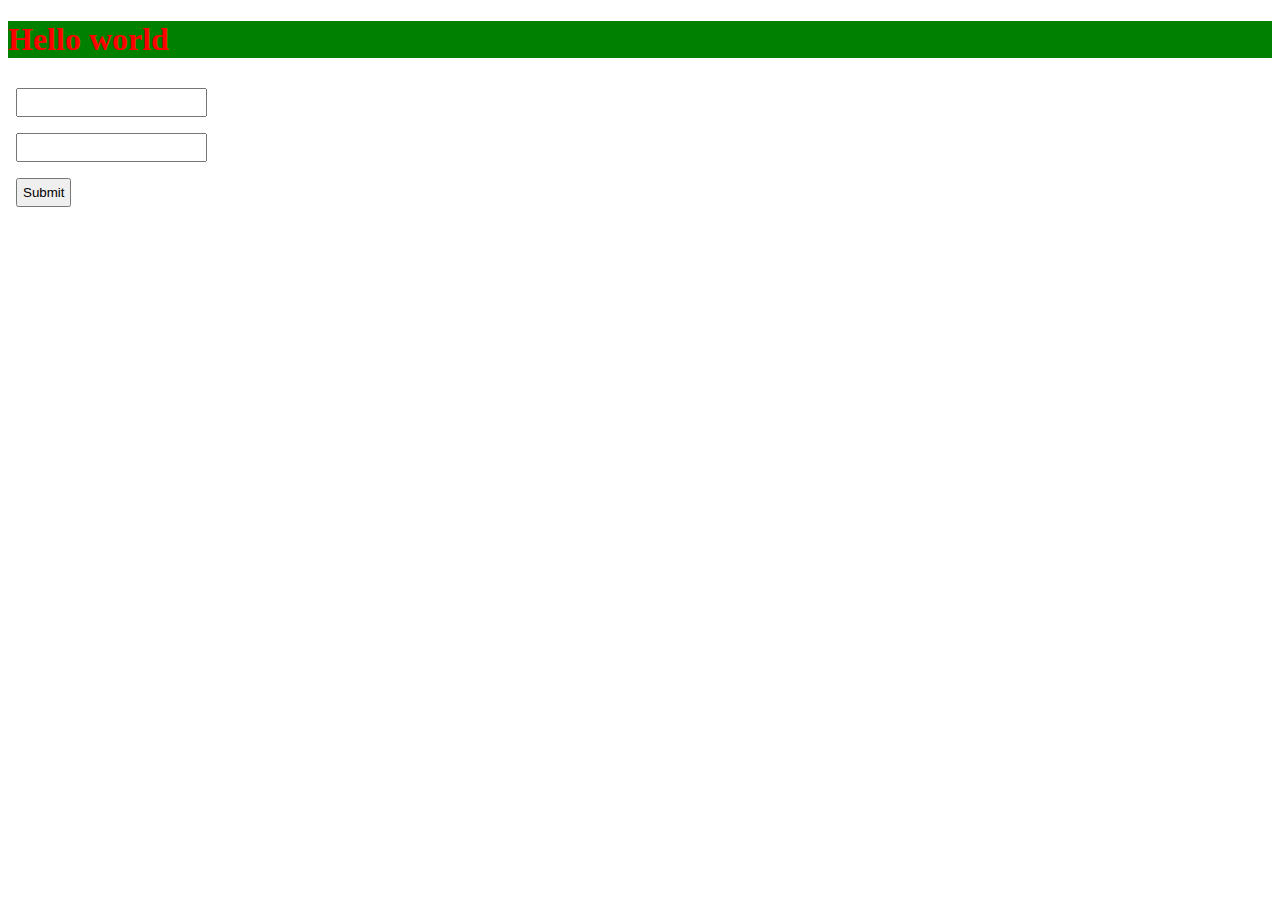
<file: index.html>
<!DOCTYPE html>
<html lang="en">
<head>
    <meta charset="UTF-8">
    <meta http-equiv="X-UA-Compatible" content="IE=edge">
    <meta name="viewport" content="width=device-width, initial-scale=1.0">
    <title>Document</title>
    <link rel="stylesheet" type="text/css" href="style.css">
</head>
<body>
    <h1>Hello world</h1>
    <form>
        <input type="text" id="user">
        <br />
        <input type="password" id="pass">
        <br />
        <input type="submit">
    </form>
    <script src="script.js"></script>
</body>
</html>
</file>
<file: style.css>
body{
    /*background-color: rgb(139, 134, 127);*/
}
h1{
    color: red;
    background-color: green;
}
input{
    outline: none;
    padding: 5px;
    margin: 8px;

}
</file>
